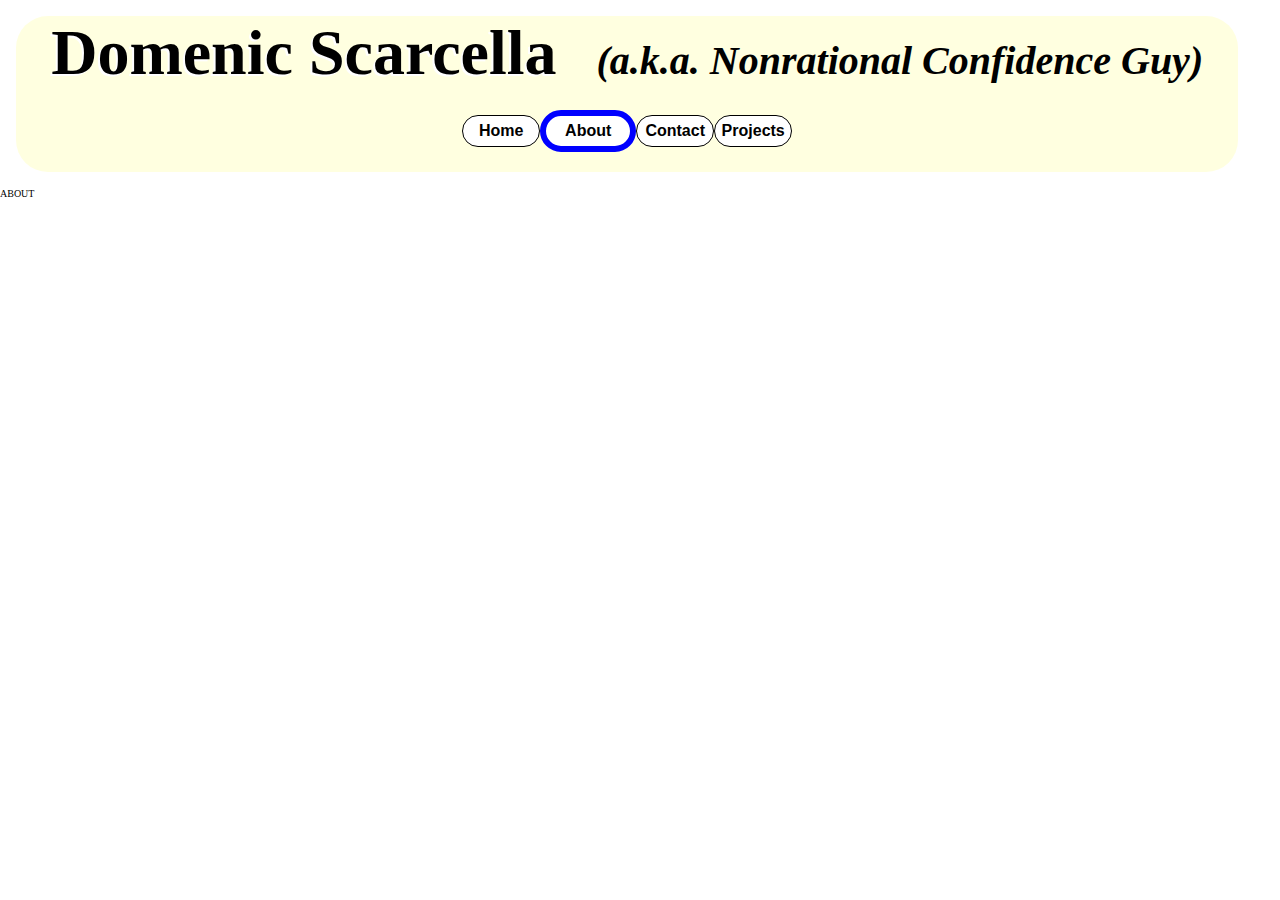
<file: about.html>
<!DOCTYPE html>
<html lang="en">
    <link rel="stylesheet" href="style/index.css">
<head>
    <meta charset="UTF-8">
    <meta name="viewport" content="width=device-width, initial-scale=1.0">
    <title>Domenic Scarcella - About</title>
</head>
<header>
    <section class="banner">
        <div class="bannerName">
            <div class="hOne">
                <p>Domenic Scarcella</p>
            </div>
            <div class="hTwo">
                <p>(a.k.a. Nonrational Confidence Guy)</p>
            </div>
        </div>
        <div class="bannerNav">
            <nav>
                <a href="index.html">Home</a>
                <a class="currentPage" href="about.html">About</a>
                <a href="contact.html">Contact</a>
                <a href="projects.html">Projects</a>
            </nav>
        </div>
    </section>
</header>
<body>
    <h1> ABOUT </h1>
</body>
</html>
</file>
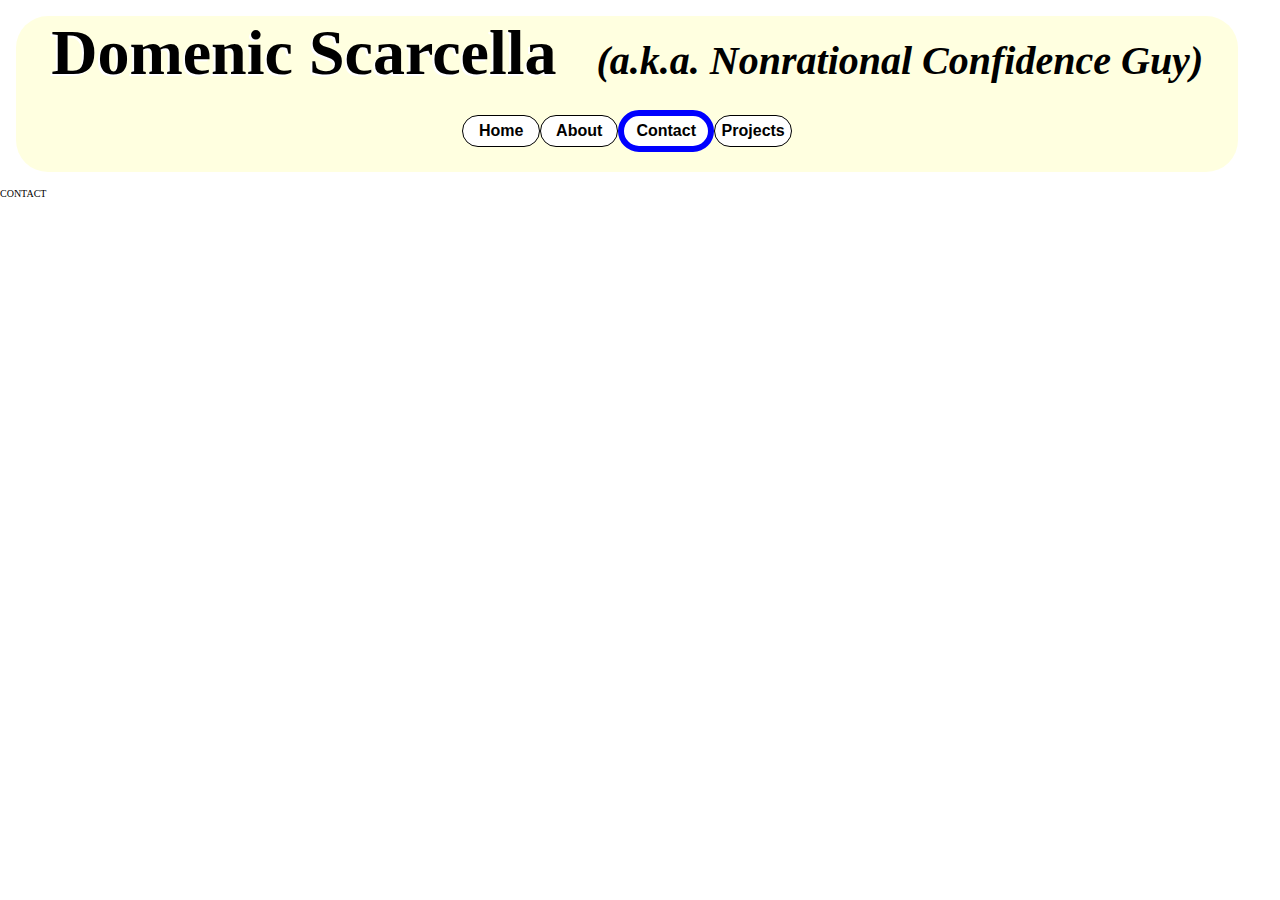
<file: contact.html>
<!DOCTYPE html>
<html lang="en">
    <link rel="stylesheet" href="style/index.css">
<head>
    <meta charset="UTF-8">
    <meta name="viewport" content="width=    <h1> ABOUT </h1>, initial-scale=1.0">
    <title>Domenic Scarcella - Contact</title>
</head>
<header>
    <section class="banner">
        <div class="bannerName">
            <div class="hOne">
                <p>Domenic Scarcella</p>
            </div>
            <div class="hTwo">
                <p>(a.k.a. Nonrational Confidence Guy)</p>
            </div>
        </div>
        <div class="bannerNav">
            <nav>
                <a href="index.html">Home</a>
                <a href="about.html">About</a>
                <a class="currentPage" href="contact.html">Contact</a>
                <a href="projects.html">Projects</a>
            </nav>
        </div>
    </section>
</header>
<body>
    <h1> CONTACT </h1>
</body>
</html>
</file>
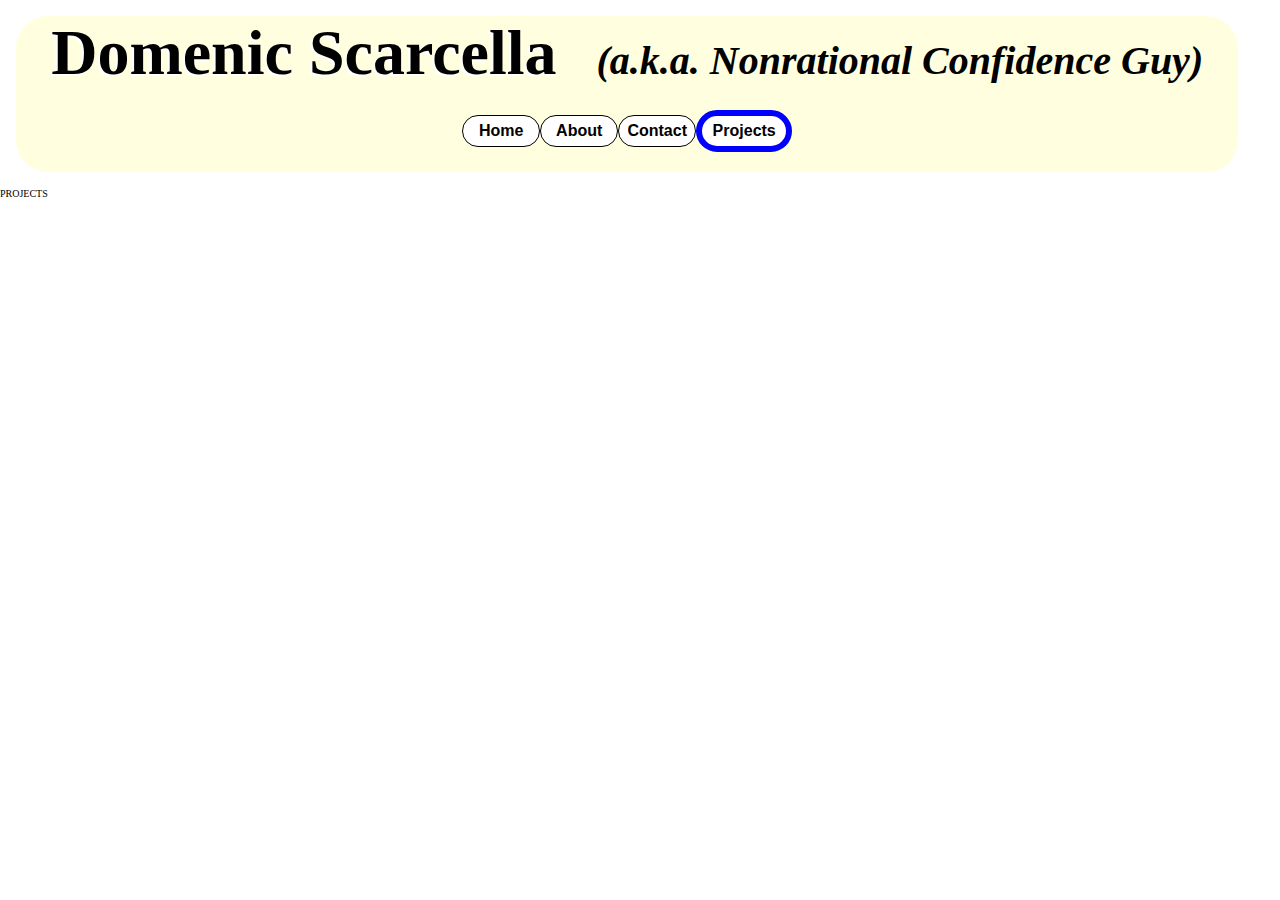
<file: projects.html>
<!DOCTYPE html>
<html lang="en">
    <link rel="stylesheet" href="style/index.css">
<head>
    <meta charset="UTF-8">
    <meta name="viewport" content="width=device-width, initial-scale=1.0">
    <title>Domenic Scarcella - Projects</title>
</head>
<header>
    <section class="banner">
        <div class="bannerName">
            <div class="hOne">
                <p>Domenic Scarcella</p>
            </div>
            <div class="hTwo">
                <p>(a.k.a. Nonrational Confidence Guy)</p>
            </div>
        </div>
        <div class="bannerNav">
            <nav>
                <a href="index.html">Home</a>
                <a href="about.html">About</a>
                <a href="contact.html">Contact</a>
                <a class="currentPage" href="projects.html">Projects</a>
            </nav>
        </div>
    </section>
</header>
<body>
    <h1> PROJECTS </h1>
</body>
</html>
</file>
<file: style/index.css>
/* Add CSS styling here */
/* http://meyerweb.com/eric/tools/css/reset/ 
   v2.0 | 20110126
   License: none (public domain)
*/

html, body, div, span, applet, object, iframe,
h1, h2, h3, h4, h5, h6, p, blockquote, pre,
a, abbr, acronym, address, big, cite, code,
del, dfn, em, img, ins, kbd, q, s, samp,
small, strike, strong, sub, sup, tt, var,
b, u, i, center,
dl, dt, dd, ol, ul, li,
fieldset, form, label, legend,
table, caption, tbody, tfoot, thead, tr, th, td,
article, aside, canvas, details, embed, 
figure, figcaption, footer, header, hgroup, 
menu, nav, output, ruby, section, summary,
time, mark, audio, video {
	margin: 0;
	padding: 0;
	border: 0;
	font-size: 100%;
	font: inherit;
    vertical-align: baseline;
}

* {
    margin: auto;
}

html {
    margin: 0px;
    font-size: 62.5%;
}

header {
    width: 98vw;
    min-width: 864px;
    max-width: 1440px;
    height: auto;
}

    .banner {
        display: flex;
        background-color: lightyellow;
        border-radius: 32px;
        margin: 16px;
        justify-content: space-evenly;
        flex-wrap: wrap;
        align-items: baseline;
    }
    .bannerName {
        display: flex;
        justify-content: space-evenly;
        flex-wrap: wrap;
        align-items: baseline;
    }

    .hOne {
        font-family: serif;
        font-size: 6.4rem;
        font-weight: 700;
        margin: 0 20px;
        text-shadow: -2px 2px white;
    }

    .hTwo {
        font-family: serif;
        font-size: 4rem;
        font-style: italic;
        font-weight: 700;
        margin: 0 20px;
    }

    .bannerNav {
        display: flex;
        justify-content: space-evenly;
        flex-wrap: wrap;
        align-items: baseline;
    }

    nav{
        display: flex;
        justify-content: left;
        align-items: center;
        height: auto;
        margin: 20px 48px;
    }

    nav a {
        width: 64px;
        font-size: 1.6rem;
        font-family: sans-serif;
        font-weight: 700;
        padding: 6px;
        border: 1px solid black;
        border-radius: 16px;
        text-align: center;
        text-decoration: none;
        color: black;
        background: white;
        transition: .3s;
    }

    nav a:hover {
        color: yellow;
        background: black;
        font-style: oblique;
    }

    nav a.currentPage {
        width: 72px;
        border: 6px solid blue;
        border-radius: 21px;
    }

body.homePage {
    height: 100%;
    width: 98vw;
    max-width: 1440px;
}

    .bodyContainer {
        display: inline-flex;
        margin-left: 51.5%;
    }

    .bodyText {
        width: 336px;
        display: flex;
        flex-flow: wrap;
    }

    h3 {
        font-family: sans-serif;
        font-size: 3.2rem;
        font-weight: 600;
        flex-wrap: wrap;
    }
    
    .bodyText p {
        font-family: serif;
        font-size: 1.6rem;
    }

    .boldText {
        font-weight: 600;
        color: blue;
    }

    .portfolio {
        width: 98vw;
        max-width: 1440px;
        margin: -240px 0 0 0x;
        display: inline-flex;
    }

    .photoNCG {
        width: 50vw;
        padding: 0 8px;
        min-width: 432px;
        max-width: 748px;
        margin: -240px 0 0 0;
    }

    .photoNCG img {
        width: 100%;
    }

    .myProject {
        width: 48vw;
        display: flex;
        flex-direction: column;
    }

    .myProjectButton {
        display: flex;
    }

    .button {
        font-size: 1.6rem;
        font-family: sans-serif;
        font-weight: 700;
        padding: 6px;
        border: 1px solid black;
        border-radius: 16px;
        text-align: center;
        text-decoration: none;
        color: black;
        background: lightyellow;
        transition: .3s;
    }

    .button:hover {
        color: yellow;
        background: blue;
        font-style: oblique;
    }

    .bodyPhotos {
        display:flex;
        justify-content: space-between;
        flex-wrap: wrap;
        height: auto;
        padding: 0 6% 8px 0;
        object-fit: contain;
        overflow: hidden;
    }

    .photo {
        height: 13.33vw;
        min-height: 88px;
        max-height: 200px;
        width: 13.33vw;
        min-width: 88px;
        max-width: 200px;
        margin-top: 24px;
        border: 1px solid black;
        box-sizing: border-box;
        justify-content: center;
        box-shadow: 8px 8px lightgray;
    }

footer {
    width: 98vw;
    min-width: 864px;
    max-width: 1440px;
    height: auto;
}

    .footerBanner {
        display: flex;
        background-color: black;
        border-radius: 32px;
        margin: -2px 16px 16px 16px;
        flex-flow: column wrap;
    }

    .footerText {
        text-align: center;
        color: lightyellow;
        font-size: 2.4rem;
        line-height: 150%;
        padding: 8px 0 16px 0;
    }






@media (max-width: 863px){
    html {
        min-width: 512px;
    }

    header {
        width: 98vw;
        min-width: 480px;
        max-width: 863px;
    }
    
        .hOne {
            font-family: serif;
            font-size: 5.6rem;
            font-weight: 700;
            margin: 0;
            text-shadow: -2px 2px white;
        }
    
        .hTwo {
            font-family: serif;
            font-size: 2.8rem;
            font-style: italic;
            font-weight: 700;
            margin: 0;
        }
    
    body.homePage {
        height: 100%;
        width: 98vw;
        max-width: 863px;
    }
    
        .bodyContainer {
            display: inline-flex;
            margin-left: 62.5%;
        }
    
        .bodyText {
            width: 160px;
            display: flex;
            flex-flow: wrap;
        }
    
        h3 {
            font-size: 2.4rem;
            font-weight: 600;
            text-align: center;
        }
        
        .bodyText p {
            text-align: center;
        }
    
        .portfolio {
            width: 98vw;
            max-width: 863px;
            display: block;
        }
    
        .photoNCG {
            width: 57.5vw;
            padding: 0 2vw 0 4vw;
            min-width: 304px;
            max-width: 636px;
            margin: -432px 0 0 0;
        }
    
        .myProject {
            width: 86vw;
            margin: -2px 8vw 0 6vw;
            padding-top: 24px;
            display: flex;
            flex-direction: column;
            border-top: 2px solid black;
        }
    
        .myProjectButton {
            display: flex;
            justify-content: center;
        }
    
        .bodyPhotos {
            display:flex;
            justify-content: space-evenly;
            flex-wrap: wrap;
            height: auto;
            padding: 0 2vw 2vw 0;
            margin: 0 3vw 0 5vw;
            object-fit: contain;
            overflow: hidden;
        }
    
        .photo {
            height: 20vw;
            min-height: 144px;
            max-height: 200px;
            width: 20vw;
            min-width: 144px;
            max-width: 200px;
            margin: 24px 12px 0px;
        }
    
    footer {
        width: 98vw;
        min-width: 480px;
        max-width: 863px;
    }
    
        .footerBanner {
            margin: 16px;
            padding: 4px 0 12px;
            flex-flow: column wrap;
        }
    
}    






@media (max-width: 512px){

    html {
        min-width: 360px;
        max-width: 511px;
    }

    header {
        width: 92vw;
        min-width: 328px;
        max-width: 527px;
    }
    
        .banner {
            width: 92vw;
            min-width: 328px;
            display: flex;
            background-color: lightyellow;
            border-radius: 32px;
            justify-content: space-evenly;
            flex-direction: row-reverse;
            align-items: center;
        }

        .bannerName {
            width: 55vw;
            min-width: 198px;
        }

        .hOne {
            font-family: serif;
            font-size: 4.8rem;
            font-weight: 700;
            line-height: 87.5%;
            margin: 16px 0 0 0;
            text-shadow: -2px 2px white;
        }
    
        .hTwo {
            font-family: serif;
            font-size: 2.4rem;
            font-style: italic;
            font-weight: 700;
            margin: 8px 2vw 16px 0;
        }

        .bannerNav {
            width: 30vw;
            min-width: 108px;
        }
    
        nav{
            display: flex;
            flex-direction: column;
            justify-content: flex-start;
            align-items: left;
            height: auto;
            margin: 12px 20px;
        }
    
    body.homePage {
        height: 100%;
        width: 98vw;
        min-width: 328px;
        max-width: 527px;
    }
        .bodyContainer {
            width: 98vw;
            min-width: 328px;
            max-width: 480px;
            display: inline-flex;
            margin: 0;
        }

        .bodyText {
            width: 92vw;
            min-width: 296px;
            max-width: 480px;
            margin: 0 32px 0;
            display: flex;
            flex-flow: wrap;
        }

        h3 {
            margin: 0;
            font-size: 2.4rem;
            font-weight: 600;
            text-align: center;
        }

        .portfolio {
            width: 98vw;
            min-width: 328px;
            max-width: 863px;
            display: block;
        }
    
        .photoNCG {
            width: 92vw;
            padding: 0 2vw 0 4vw;
            min-width: 328px;
            max-width: 480px;
            margin: -32px 0 0 0;
        }
    
        .myProject {
            width: 88vw;
            min-width: 328px;
            max-width: 480px;
            margin: -2px 2vw 0 6vw;
            padding-top: 24px;
            display: flex;
            flex-direction: column;
            border-top: 2px solid black;
        }
    
        .myProjectButton {
            display: flex;
            justify-content: center;
        }
    
        .bodyPhotos {
            display:flex;
            justify-content: space-evenly;
            flex-wrap: wrap;
            height: auto;
            padding: 0 2vw 2vw 0;
            margin: 0 3vw 0 5vw;
            object-fit: contain;
            overflow: hidden;
        }
    
        .photo {
            height: 20vw;
            min-height: 144px;
            max-height: 200px;
            width: 20vw;
            min-width: 144px;
            max-width: 200px;
            margin: 24px 12px 0px;
        }
    
    footer {
        width: 92vw;
        min-width: 328px;
        max-width: 527px;
    }
    
    .footerBanner {
        width: 92vw;
        min-width: 328px;
        display: flex;
        background-color: black;
        border-radius: 32px;
        margin: 16px;
    }

    .footerText {
        text-align: center;
        color: lightyellow;
        font-size: 2.4rem;
        line-height: 200%;
        padding: 4px 12px 16px;
    }

    .footerText a.button {
        display: inline-block;
        line-height: 100%;
        margin: 0 32px;
        
    }

}
</file>
